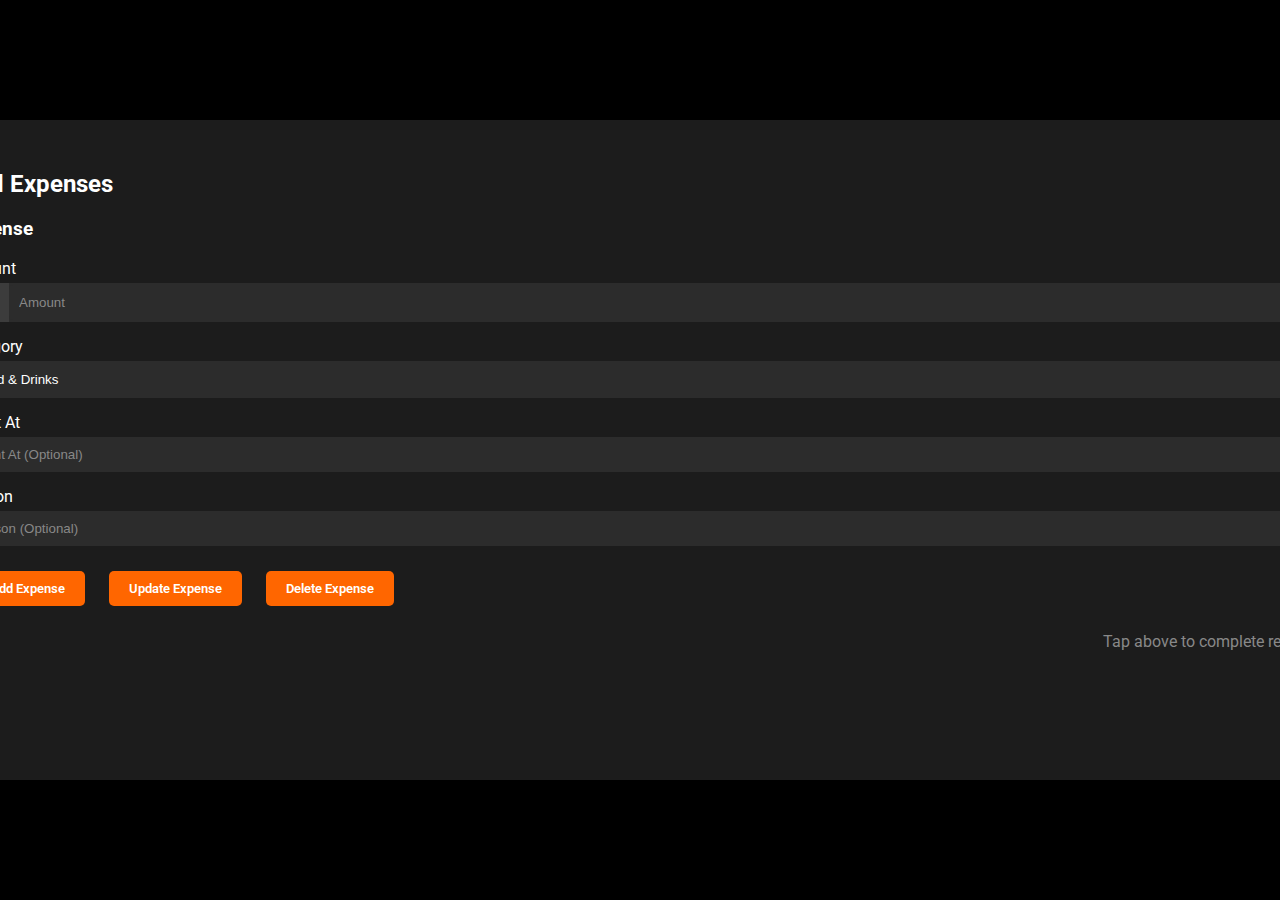
<file: addExpense/AddExpense.html>
<!DOCTYPE html>
<html lang="en">
<head>
    <meta charset="UTF-8">
    <meta name="viewport" content="width=device-width, initial-scale=1.0">
    <title>Add Transaction</title>
    <link rel="stylesheet" href="AddExpense.css">
</head>
<body>
    <div class="container">
        <div class="dialog">
            <h2>Add Expenses</h2>
            <h3>Expense</h3>
            <div class="form-group">
                <label for="amount">Amount</label>
                <div class="amount-input">
                    <span class="currency">LKR</span>
                    <input type="number" id="amount" placeholder="Amount" required>
                </div>
            </div>
            <div class="form-group">
                <label for="budget">Category</label>
                <select id="budget">
                    <option value="">Food & Drinks</option>
                    <option value="groceries">Shopping</option>
                    <option value="entertainment">Housing</option>
                    <option value="utilities">Transportation</option>
                    <option value="entertainment">Vehicle</option>
                    <option value="utilities">Life & Entertainment</option>
                    <option value="entertainment">Communication, PC</option>
                    <option value="utilities">Financial Expenses</option>
                    <option value="entertainment">Investments</option>
                    <option value="utilities">Income</option>
                </select>
            </div>
            
            <div class="form-group">
                  <label for="spent-at">Spent At</label>
                  <input type="text" id="spent-at" placeholder="Spent At (Optional)">
              </div>

            <div class="form-group">
                <label for="reason">Reason</label>
                <input type="text" id="reason" placeholder="Reason (Optional)">
            </div>
            <button class="add-transaction-btn" id="add-transaction-btn">Add Expense</button>
            <button class="add-transaction-btn" id="add-transaction-btn">Update Expense</button>
            <button class="add-transaction-btn" id="add-transaction-btn">Delete Expense</button>
            <p class="instruction">Tap above to complete request</p>
        </div>
    </div>

    <script>
      document.getElementById("add-transaction-btn").addEventListener("click", function() {
          // Show alert message
          alert("Expense Added");
      });
  </script>

</body>
</html>
</file>
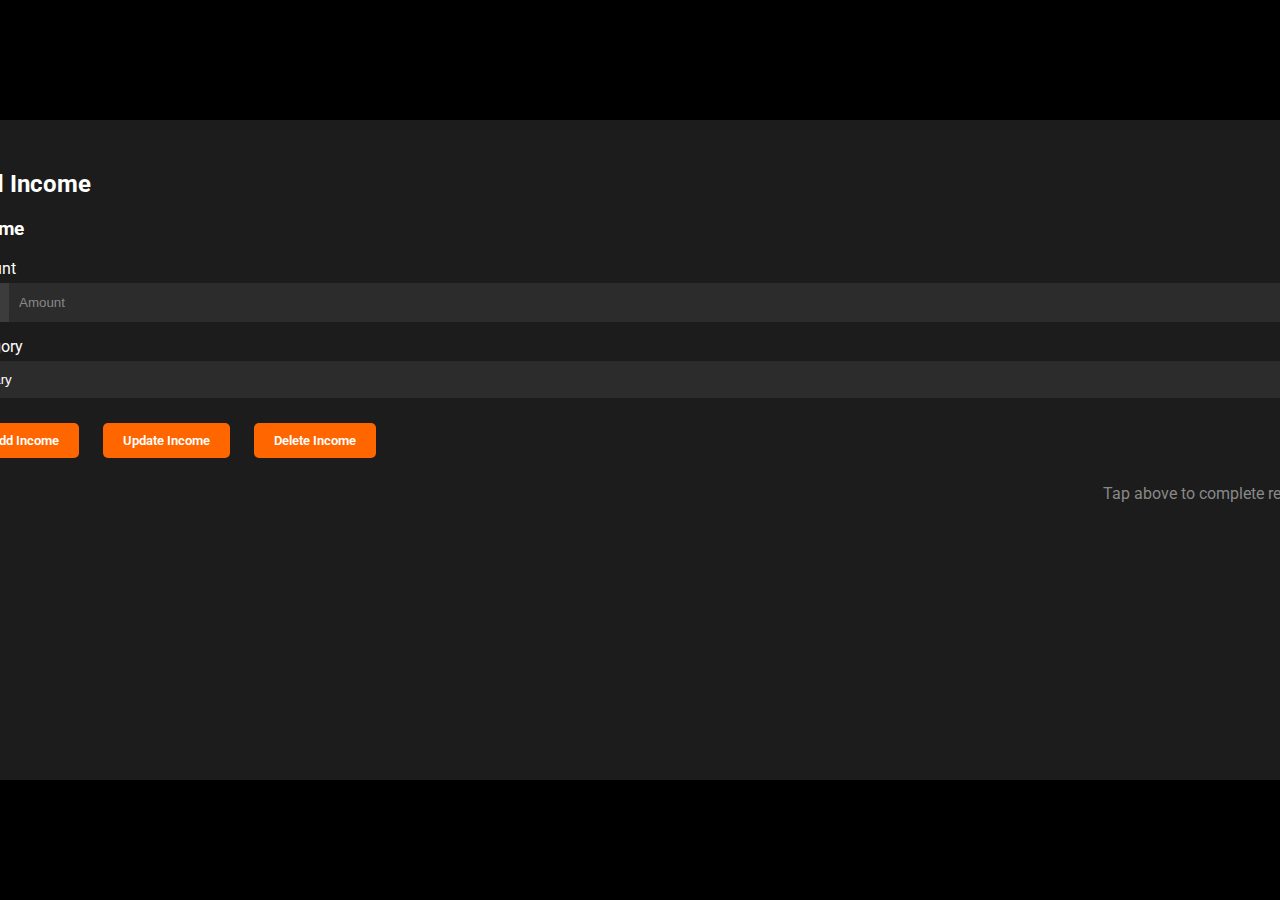
<file: addIncome/income.html>
<!DOCTYPE html>
<html lang="en">
<head>
    <meta charset="UTF-8">
    <meta name="viewport" content="width=device-width, initial-scale=1.0">
    <title>Add Transaction</title>
    <link rel="stylesheet" href="income.css">
</head>
<body>
    <div class="container">
        <div class="dialog">
            <h2>Add Income</h2>
            <h3>Income</h3>
            <div class="form-group">
                <label for="amount">Amount</label>
                <div class="amount-input">
                    <span class="currency">LKR</span>
                    <input type="number" id="amount" placeholder="Amount" required>
                </div>
            </div>
            <div class="form-group">
                <label for="budget">Category</label> 
                <select id="budget">
                    <option value="salary">Salary</option>
                    <option value="freelancing">Freelancing</option>
                    <option value="investment_returns">Investment Returns</option>
                    <option value="gifts">Gifts</option>
                    <option value="other">Other</option>
                    <option value="entertainment">Investments</option>
                    <option value="utilities">Income</option>
                    <optgroup label="Housing">
                        <option value="rent">Rent</option>
                        <option value="mortgage">Mortgage</option>
                    </optgroup>
                </select>
            </div>
            <button class="add-transaction-btn" id="add-transaction-btn">Add Income</button>
            <button class="add-transaction-btn" id="add-transaction-btn">Update Income</button>
            <button class="add-transaction-btn" id="add-transaction-btn">Delete Income</button>
            <p class="instruction">Tap above to complete request</p>
        </div>
    </div>

    <script>
      document.getElementById("add-transaction-btn").addEventListener("click", function() {
          // Show alert message 
          alert("Income Added");
      });
  </script>

</body>
</html>
</file>
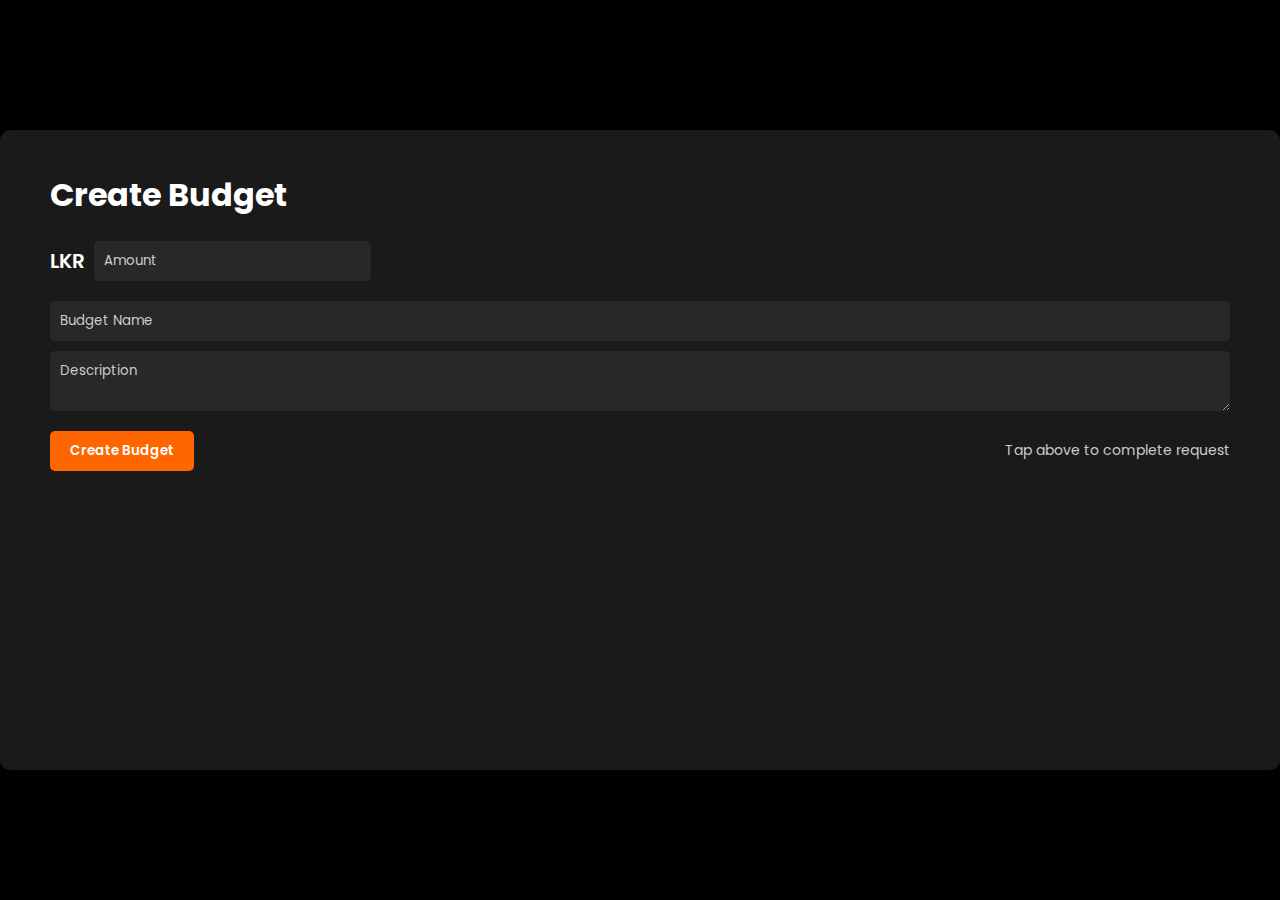
<file: createBudget/createBudget.html>
<!DOCTYPE html>
<html lang="en">
<head>
    <meta charset="UTF-8">
    <meta name="viewport" content="width=device-width, initial-scale=1.0">
    <title>Create Budget</title>
    <link rel="stylesheet" href="createBudget.css">
</head>
<body>
    <div class="modal">
      <h1>Create Budget</h1>
        <div class="modal-header">
            <span class="currency">LKR</span>
            <input type="text" placeholder="Amount" class="input-field">
        </div>
        <div class="modal-body">
            <input type="text" placeholder="Budget Name" class="input-field">
            <textarea placeholder="Description" class="input-field"></textarea>
        </div>
        <div class="modal-footer">
            <button class="btn" id="createBudgetBtn">Create Budget</button>
            <span class="note">Tap above to complete request</span>
        </div>
    </div>

    <script>
        document.getElementById("createBudgetBtn").addEventListener("click", function() {
            // Show alert message
            alert("Budget added");
        });
    </script>
</body>
</html>
</file>
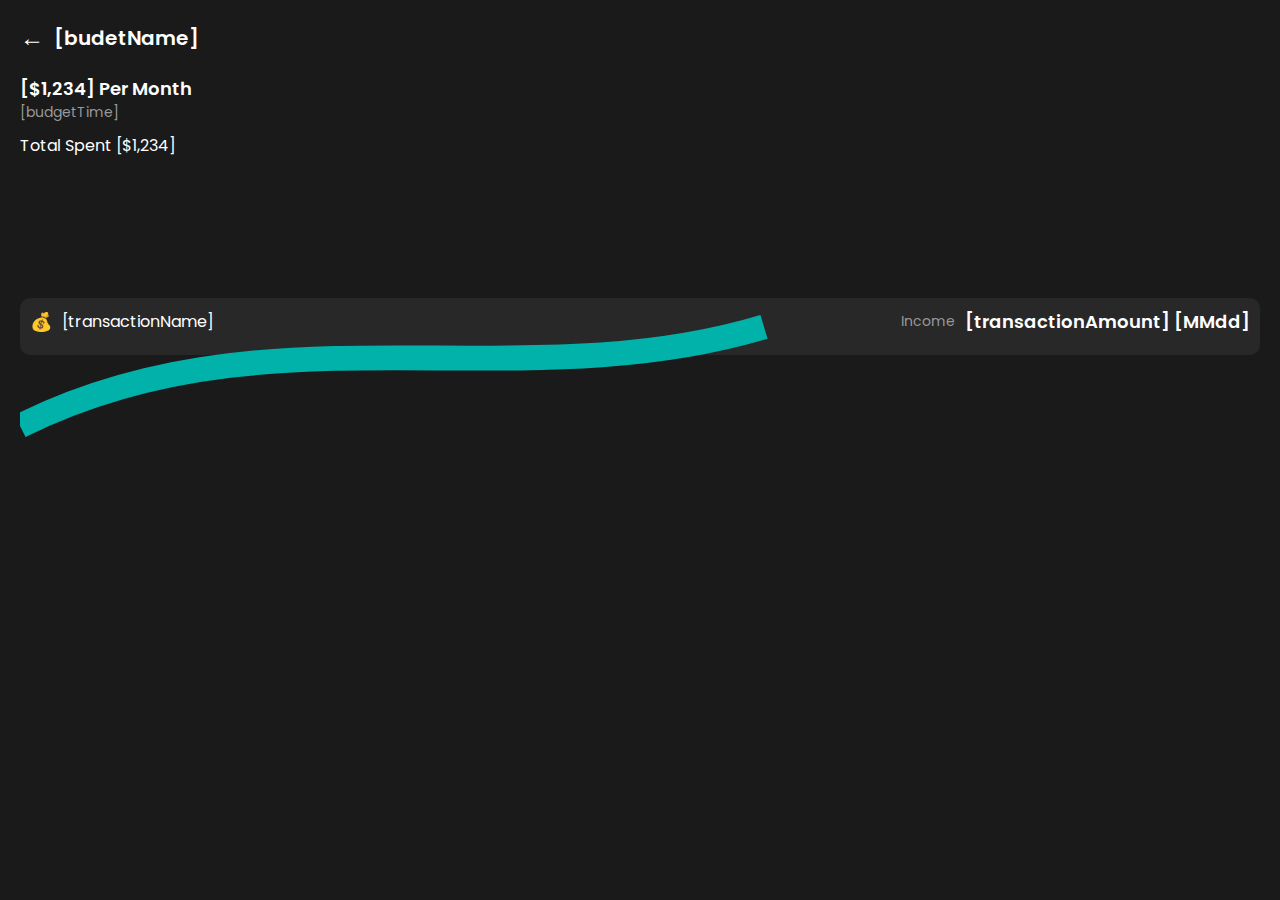
<file: details/details.html>
<!DOCTYPE html>
<html>
<head>
    <title>Budget Details</title>
    <link rel="stylesheet" href="details.css">
</head>
<body>
    <div class="container">
        <div class="header">
            <div class="back-button">&#8592;</div>
            <div class="title">[budetName]</div>
        </div>
        <div class="budget-info">
            <div class="amount">[$1,234] Per Month</div>
            <div class="time">[budgetTime]</div>
            <div class="total-spent">Total Spent [$1,234]</div>
        </div>
        <div class="chart">
            <svg viewBox="0 0 100 25">
                <path d="M0 20 C 20 10, 40 18, 60 12, 80 15, 100 20" fill="none" stroke="#00B2A9" stroke-width="2" />
            </svg>
        </div>
        <div class="transactions">
            <div class="transaction">
                <div class="icon">&#128176;</div>
                <div class="name">[transactionName]</div>
                <div class="type">Income</div>
                <div class="amount">[transactionAmount] [MMdd]</div>
            </div>
            <!-- Add more transaction divs here -->
        </div>
    </div>
</body>
</html>
</file>
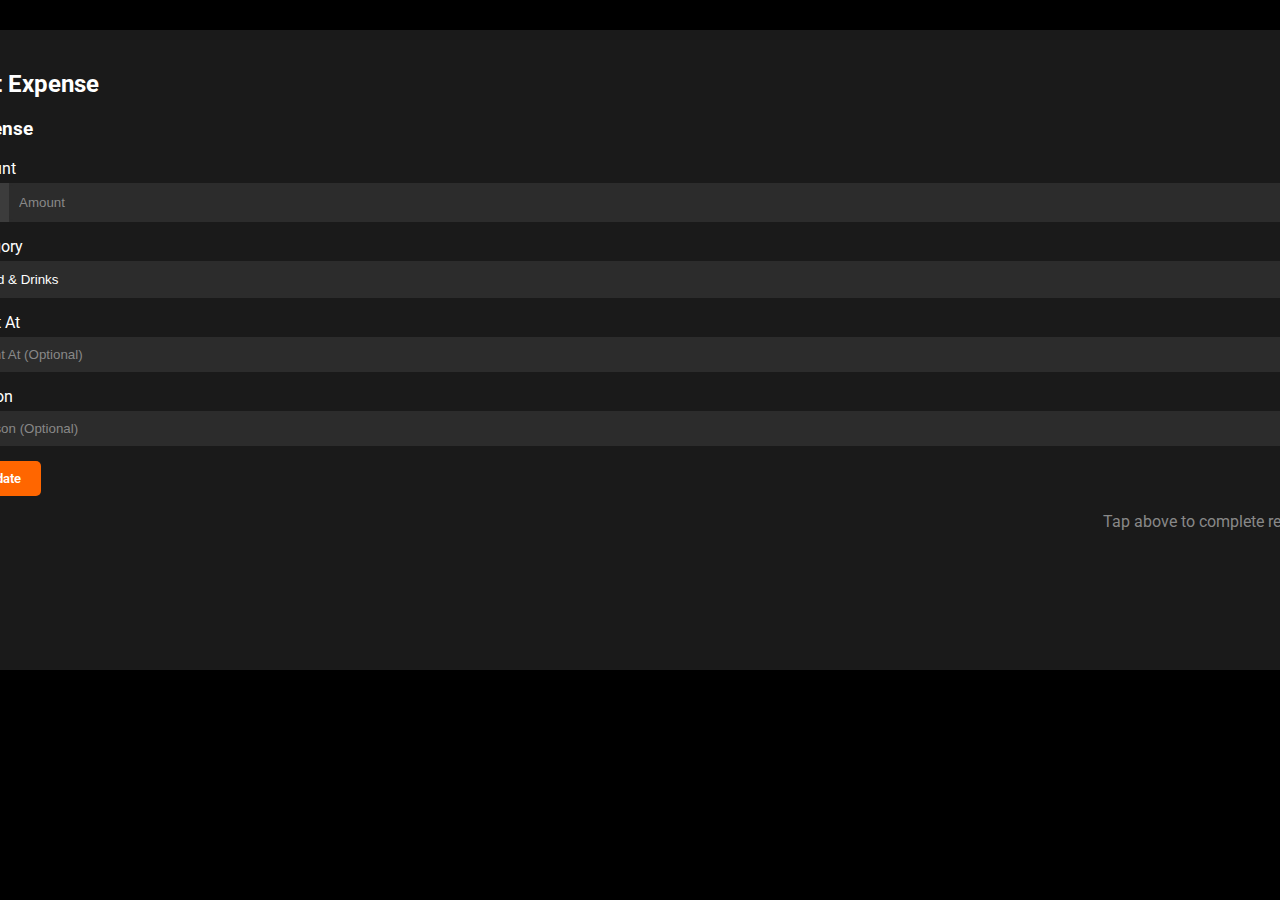
<file: editExpense/editExpense.html>
<!DOCTYPE html>
<html lang="en">
<head>
    <meta charset="UTF-8">
    <meta name="viewport" content="width=device-width, initial-scale=1.0">
    <title>Edit Expenses</title>
    <link rel="stylesheet" href="editExpense.css">
</head>
<body>
    <div class="container">
        <div class="dialog">
            <h2>Edit Expense</h2>
            <h3>Expense</h3>
            <div class="form-group">
                <label for="amount">Amount</label>
                <div class="amount-input">
                    <span class="currency">LKR</span>
                    <input type="number" id="amount" placeholder="Amount" required>
                </div>
            </div>
            <div class="form-group">
                <label for="budget">Category</label>
                <select id="budget">
                    <option value="">Food & Drinks</option>
                    <option value="groceries">Shopping</option>
                    <option value="entertainment">Housing</option>
                    <option value="utilities">Transportation</option>
                    <option value="entertainment">Vehicle</option>
                    <option value="utilities">Life & Entertainment</option>
                    <option value="entertainment">Communication, PC</option>
                    <option value="utilities">Financial Expenses</option>
                    <option value="entertainment">Investments</option>
                    <option value="utilities">Income</option>
                </select>
            </div>
            
            <div class="form-group">
                  <label for="spent-at">Spent At</label>
                  <input type="text" id="spent-at" placeholder="Spent At (Optional)">
              </div>

            <div class="form-group">
                <label for="reason">Reason</label>
                <input type="text" id="reason" placeholder="Reason (Optional)">
            </div>
            <button class="add-transaction-btn" id="add-transaction-btn">Update</button>
            <p class="instruction">Tap above to complete request</p>
        </div>
    </div>

    <script>
      document.getElementById("add-transaction-btn").addEventListener("click", function() {
          // Show alert message
          alert("Expense Added");
      });
  </script>

</body>
</html>
</file>
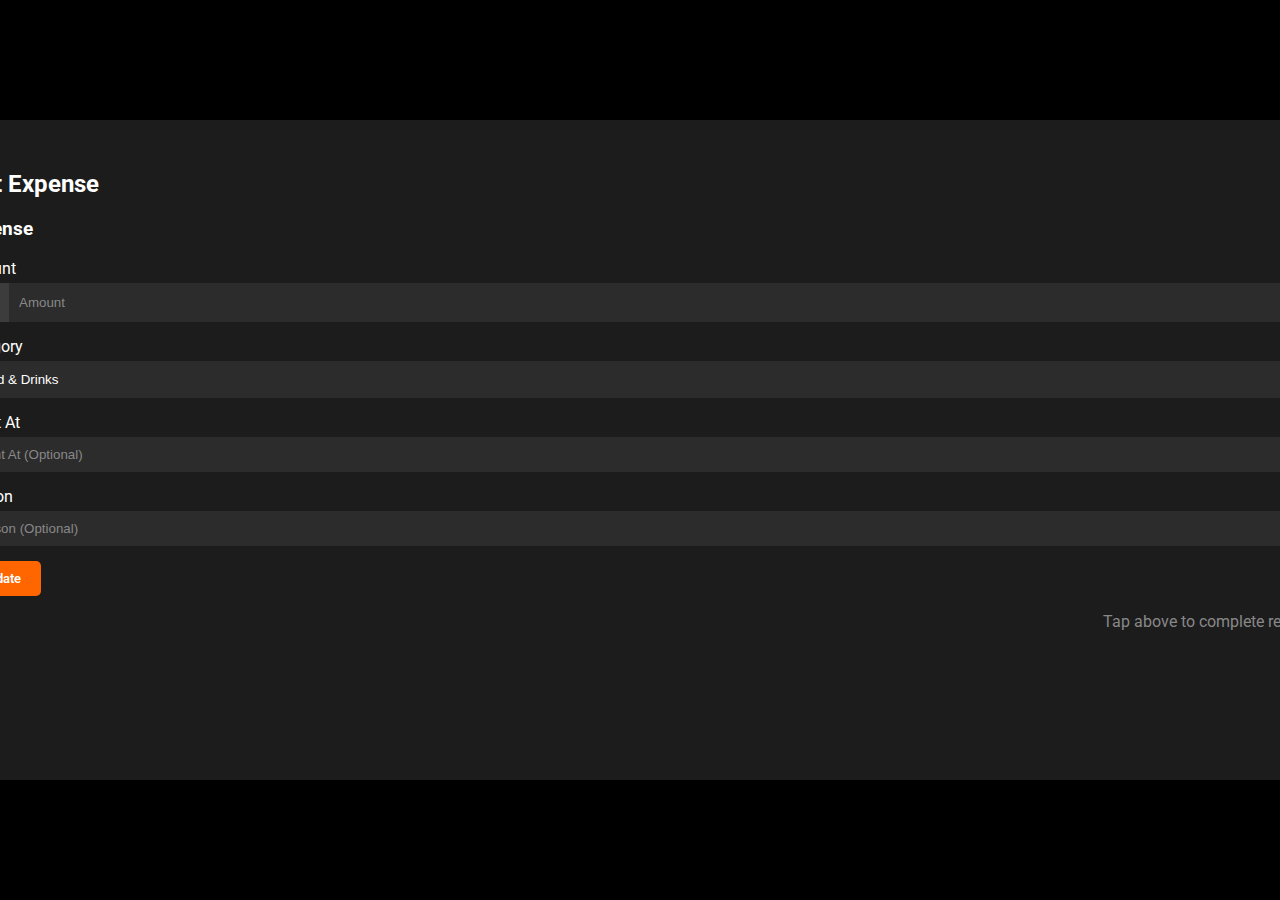
<file: editIncome/editIncome.html>
<!DOCTYPE html>
<html lang="en">
<head>
    <meta charset="UTF-8">
    <meta name="viewport" content="width=device-width, initial-scale=1.0">
    <title>Edit Expenses</title>
    <link rel="stylesheet" href="editIncome.css">
</head>
<body>
    <div class="container">
        <div class="dialog">
            <h2>Edit Expense</h2>
            <h3>Expense</h3>
            <div class="form-group">
                <label for="amount">Amount</label>
                <div class="amount-input">
                    <span class="currency">LKR</span>
                    <input type="number" id="amount" placeholder="Amount" required>
                </div>
            </div>
            <div class="form-group">
                <label for="budget">Category</label>
                <select id="budget">
                    <option value="">Food & Drinks</option>
                    <option value="groceries">Shopping</option>
                    <option value="entertainment">Housing</option>
                    <option value="utilities">Transportation</option>
                    <option value="entertainment">Vehicle</option>
                    <option value="utilities">Life & Entertainment</option>
                    <option value="entertainment">Communication, PC</option>
                    <option value="utilities">Financial Expenses</option>
                    <option value="entertainment">Investments</option>
                    <option value="utilities">Income</option>
                </select>
            </div>
            
            <div class="form-group">
                  <label for="spent-at">Spent At</label>
                  <input type="text" id="spent-at" placeholder="Spent At (Optional)">
              </div>

            <div class="form-group">
                <label for="reason">Reason</label>
                <input type="text" id="reason" placeholder="Reason (Optional)">
            </div>
            <button class="add-transaction-btn" id="add-transaction-btn">Update</button>
            <p class="instruction">Tap above to complete request</p>
        </div>
    </div>

    <script>
      document.getElementById("add-transaction-btn").addEventListener("click", function() {
          // Show alert message
          alert("Expense Added");
      });
  </script>

</body>
</html>
</file>
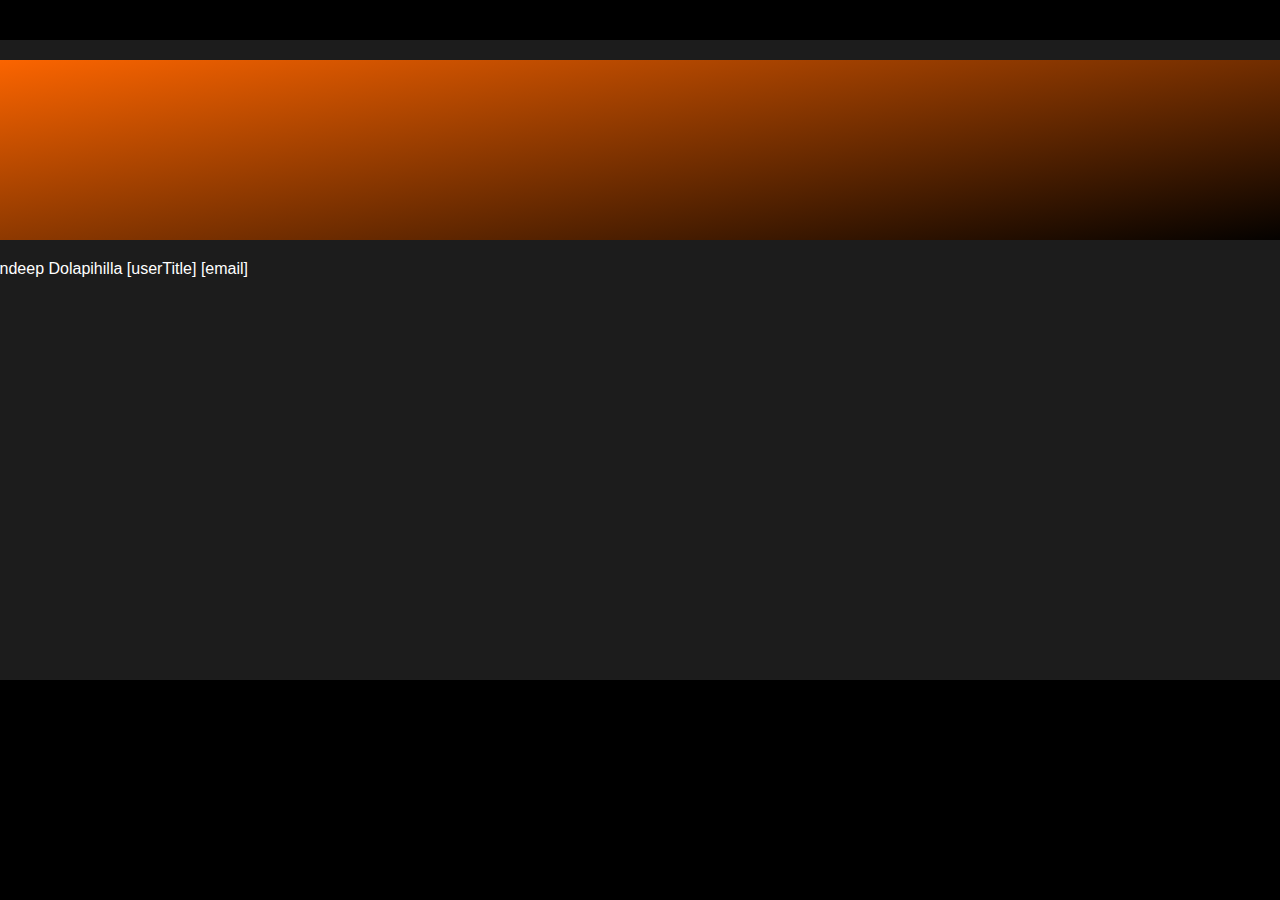
<file: Profile/profile.html>
<!DOCTYPE html>
<html lang="en">
<head>
  <meta charset="UTF-8">
  <meta name="viewport" content="width=device-width, initial-scale=1.0">
  <title>Profile</title>
  <link rel="stylesheet" href="profile.css">
</head>
<body>
  <div class="container">
    <div class="dialog">
      <div class="dialog-section">
        
      </div> 
      <div class="new-divided-section">
        <span>Sandeep Dolapihilla</span>
        <span>[userTitle] [email]</span>
      </div>
    </div>
  </div>
</body>
</html>
</file>
<file: addExpense/AddExpense.css>
@import url('https://fonts.googleapis.com/css2?family=Roboto:wght@400;500&display=swap');

body {
    font-family: 'Roboto', sans-serif;
    background-color: #000;
    color: #fff;
    margin: 0;
    padding: 0;
    display: flex;
    justify-content: center;
    align-items: center;
    min-height: 100vh;
}

.container {
    padding: 20px;
    box-sizing: border-box;
    display: flex;
    flex-direction: row; /* Arrange items in a row */
    justify-content: center; /* Align items horizontally in the center */
    flex-wrap: wrap; /* Wrap items to the next row if necessary */
}

.dialog {
    background-color: #1c1c1c; 
    padding: 30px;
    border-radius: 8px;
    box-shadow: 0 0 20px rgba(0, 0, 0, 0.2);
    width: 85rem;
    height: 600px;
}

h2 {
    text-align: left;
    margin-bottom: 20px;
}

.form-group {
    margin-bottom: 15px;
}

label {
    display: block;
    margin-bottom: 5px;
}

input,
select {
    width: 100%;
    padding: 10px;
    border: none;
    border-radius: 4px;
    background-color: #2c2c2c;
    color: #fff;
    box-sizing: border-box;
}

input::placeholder {
    color: #888;
}

.amount-input {
    display: flex;
    align-items: center;
    background-color: #2c2c2c;
    border-radius: 4px;
}

.amount-input .currency {
    padding: 10px;
    background-color: #3c3c3c;
    border-top-left-radius: 4px;
    border-bottom-left-radius: 4px;
}

.amount-input input {
    border-top-right-radius: 4px;
    border-bottom-right-radius: 4px;
}

.add-transaction-btn {
    background-color: #ff6600;
    color: #fff;
    border: none;
    padding: 10px 20px;
    border-radius: 5px;
    font-family: inherit;
    font-weight: 600;
    cursor: pointer;
    transition: background-color 0.3s ease;
    margin: 10px; /* Adjust margin to add space between buttons */
}

.add-transaction-btn:hover {
    background-color: #ff9a57;
}

.instruction {
    text-align: end;
    color: #888;
}
</file>
<file: addIncome/income.css>
@import url('https://fonts.googleapis.com/css2?family=Roboto:wght@400;500&display=swap');

body {
    font-family: 'Roboto', sans-serif;
    background-color: #000;
    color: #fff;
    margin: 0;
    padding: 0;
    display: flex;
    justify-content: center;
    align-items: center;
    min-height: 100vh;
}

.container {
    padding: 20px;
    box-sizing: border-box;
    display: flex;
    flex-direction: row; /* Arrange items in a row */
    justify-content: center; /* Align items horizontally in the center */
    flex-wrap: wrap; /* Wrap items to the next row if necessary */
}

.dialog {
    background-color: #1c1c1c;
    padding: 30px;
    border-radius: 8px;
    box-shadow: 0 0 20px rgba(0, 0, 0, 0.2);
    width: 85rem;
    height: 600px;
}

h2 {
    text-align: left;
    margin-bottom: 20px;
}

.form-group {
    margin-bottom: 15px;
}

label {
    display: block;
    margin-bottom: 5px;
}

input,
select {
    width: 100%;
    padding: 10px;
    border: none;
    border-radius: 4px;
    background-color: #2c2c2c;
    color: #fff;
    box-sizing: border-box;
}

input::placeholder {
    color: #888;
}

.amount-input {
    display: flex;
    align-items: center;
    background-color: #2c2c2c;
    border-radius: 4px;
}

.amount-input .currency {
    padding: 10px;
    background-color: #3c3c3c;
    border-top-left-radius: 4px;
    border-bottom-left-radius: 4px;
}

.amount-input input {
    border-top-right-radius: 4px;
    border-bottom-right-radius: 4px;
}

.add-transaction-btn {
    background-color: #ff6600;
    color: #fff;
    border: none;
    padding: 10px 20px;
    border-radius: 5px;
    font-family: inherit;
    font-weight: 600;
    cursor: pointer;
    transition: background-color 0.3s ease;
    margin: 10px; /* Adjust margin to add space between buttons */
}

.add-transaction-btn:hover {
    background-color: #ff9a57;
}

.instruction {
    text-align: end;
    color: #888;
}
</file>
<file: createBudget/createBudget.css>
@import url('https://fonts.googleapis.com/css2?family=Poppins:wght@400;600&display=swap');

body {
    font-family: 'Poppins', sans-serif;
    background-color: #000;
    color: #fff;
    display: flex;
    justify-content: center;
    align-items: center;
    height: 100vh;
    margin: 0;
}

.modal {
    background-color: #1a1a1a;
    border-radius: 10px;
    padding: 20px 50px;
    height: 600px;
    width: 85rem;
    align-items: center;
}

.modal-header {
    display: flex;
    align-items: center;
    margin-bottom: 20px;
    
}

.currency {
    font-size: 20px;
    font-weight: 600;
    margin-right: 10px;
}

.label {
    font-size: 16px;
    color: #ccc;
}

.modal-body {
    display: flex;
    flex-direction: column;
    gap: 10px;
    margin-bottom: 20px;
}

.input-field {
    background-color: #282828;
    color: #fff;
    border: none;
    padding: 10px;
    border-radius: 5px;
    font-family: inherit;
}

.input-field::placeholder {
    color: #ccc;
}

.modal-footer {
    display: flex;
    justify-content: space-between;
    align-items: center;
}

.btn {
    background-color: #ff6600;
    color: #fff;
    border: none;
    padding: 10px 20px;
    border-radius: 5px;
    font-family: inherit;
    font-weight: 600;
    cursor: pointer;
    display: flex;
    transition: background-color 0.3s ease;
    
    
}

.btn:hover{
      background-color: #ff9a57;
}

.note {
    font-size: 14px;
    color: #ccc;
}
</file>
<file: details/details.css>
@import url('https://fonts.googleapis.com/css2?family=Poppins:wght@400;600&display=swap');

body {
    font-family: 'Poppins', sans-serif;
    background-color: #1a1a1a;
    color: #fff;
    margin: 0;
    padding: 0;
}

.container {
    padding: 20px;
}

.header {
    display: flex;
    align-items: center;
    margin-bottom: 20px;
}

.back-button {
    font-size: 24px;
    cursor: pointer;
    margin-right: 10px;
}

.title {
    font-size: 20px;
    font-weight: 600;
}

.budget-info {
    margin-bottom: 20px;
}

.amount {
    font-size: 18px;
    font-weight: 600;
}

.time {
    font-size: 14px;
    color: #999;
}

.total-spent {
    font-size: 16px;
    margin-top: 10px;
}

.chart {
    height: 100px;
    margin-bottom: 20px;
}

.transactions {
    background-color: #282828;
    padding: 10px;
    border-radius: 10px;
}

.transaction {
    display: flex;
    align-items: center;
    margin-bottom: 10px;
}

.icon {
    font-size: 18px;
    margin-right: 10px;
    color: #00B2A9;
}

.name {
    flex-grow: 1;
    margin-right: 10px;
}

.type {
    font-size: 14px;
    color: #999;
    margin-right: 10px;
}

.amount {
    font-weight: 600;
}
</file>
<file: editExpense/editExpense.css>
@import url('https://fonts.googleapis.com/css2?family=Roboto:wght@400;500&display=swap');

body {
    font-family: 'Roboto', sans-serif;
    background-color: #000;
    color: #fff;
    margin: 0;
    padding: 0;
    display: flex;
    justify-content: center;
    align-items: center;
    
}

.container {
   /* height: 600px;
    width: 85rem;
    display: flex;
    padding: 20px;
    box-sizing: border-box;*/

    padding: 30px;
}

.dialog {
    /*background-color: #1c1c1c;
    padding: 20px;
    
    border-radius: 8px;
    box-shadow: 0 0 20px rgba(0, 0, 0, 0.2);
    width: 80rem;
    height: 600px;*/
    background-color: #1a1a1a;
    border-radius: 10px;
    padding: 20px 50px;
    
    height: 600px;
    width: 85rem;
    align-items: center;
}

h2 {
    text-align: left;
    margin-bottom: 20px;
}

.form-group {
    margin-bottom: 15px;
}

label {
    display: block;
    margin-bottom: 5px;
}

input,
select {
    width: 100%;
    padding: 10px;
    border: none;
    border-radius: 4px;
    background-color: #2c2c2c;
    color: #fff;
    box-sizing: border-box;
}

input::placeholder {
    color: #888;
}

.amount-input {
    display: flex;
    align-items: center;
    background-color: #2c2c2c;
    border-radius: 4px;
}

.amount-input .currency {
    padding: 10px;
    background-color: #3c3c3c;
    border-top-left-radius: 4px;
    border-bottom-left-radius: 4px;
}

.amount-input input {
    border-top-right-radius: 4px;
    border-bottom-right-radius: 4px;
}

.add-transaction-btn {
      background-color: #ff6600;
      color: #fff;
      border: none;
      padding: 10px 20px;
      border-radius: 5px;
      font-family: inherit;
      font-weight: 600;
      cursor: pointer;
      display: flex;
      transition: background-color 0.3s ease;
      /*width: 100%;
    padding: 10px;
    border: none;
    border-radius: 4px;
    background-color: #ff6600;
    color: #fff;
    font-weight: 500;
    cursor: pointer;
    transition: background-color 0.3s ease;
    margin-bottom: 10px;*/
}

.add-transaction-btn:hover {
    background-color: #ff9a57;
}

.instruction {
    text-align: end;
    color: #888;
}

.create-budget-box {
      background-color: #00B2A9;
      color: #FFFFFF;
      padding: 10px;
      text-align: center;
      height: 200px;
  }
</file>
<file: editIncome/editIncome.css>
@import url('https://fonts.googleapis.com/css2?family=Roboto:wght@400;500&display=swap');

body {
    font-family: 'Roboto', sans-serif;
    background-color: #000;
    color: #fff;
    margin: 0;
    padding: 0;
    display: flex;
    justify-content: center;
    align-items: center;
    min-height: 100vh;
}

.container {
    box-sizing: border-box;
    align-items: center;
}

.dialog {
    background-color: #1c1c1c;
    padding: 30px;
    border-radius: 8px;
    box-shadow: 0 0 20px rgba(0, 0, 0, 0.2);
    width: 85rem;
    height: 600px;
}

h2 {
    text-align: left;
    margin-bottom: 20px;
}

.form-group {
    margin-bottom: 15px;
}

label {
    display: block;
    margin-bottom: 5px;
}

input,
select {
    width: 100%;
    padding: 10px;
    border: none;
    border-radius: 4px;
    background-color: #2c2c2c;
    color: #fff;
    box-sizing: border-box;
}

input::placeholder {
    color: #888;
}

.amount-input {
    display: flex;
    align-items: center;
    background-color: #2c2c2c;
    border-radius: 4px;
}

.amount-input .currency {
    padding: 10px;
    background-color: #3c3c3c;
    border-top-left-radius: 4px;
    border-bottom-left-radius: 4px;
}

.amount-input input {
    border-top-right-radius: 4px;
    border-bottom-right-radius: 4px;
}

.add-transaction-btn {
      background-color: #ff6600;
      color: #fff;
      border: none;
      padding: 10px 20px;
      border-radius: 5px;
      font-family: inherit;
      font-weight: 600;
      cursor: pointer;
      display: flex;
      transition: background-color 0.3s ease;
      /*width: 100%;
    padding: 10px;
    border: none;
    border-radius: 4px;
    background-color: #ff6600;
    color: #fff;
    font-weight: 500;
    cursor: pointer;
    transition: background-color 0.3s ease;
    margin-bottom: 10px;*/
}

.add-transaction-btn:hover {
    background-color: #ff9a57;
}

.instruction {
    text-align: end;
    color: #888;
}

.create-budget-box {
      background-color: #00B2A9;
      color: #FFFFFF;
      padding: 10px;
      text-align: center;
      height: 200px;
  }
</file>
<file: Profile/profile.css>
body {
    font-family: 'Roboto', sans-serif;
    background-color: #000;
    color: #fff;
    margin: 0;
    padding: 0;
    display: flex;
    justify-content: center;
    align-items: center;
}

.container {
      box-sizing: border-box;
      align-items: center;
      padding-top: 40px;
}
  
.dialog {
      background-color: #1c1c1c;
      padding: 20px;
      border-radius: 8px;
      box-shadow: 0 0 20px rgba(0, 0, 0, 0.2);
      width: 85rem;
      height: 600px;
}

.section{
      background-color: orange;
}

.dialog-section {
      flex: 2; /* Set 2/3 of the area for the dialog section */
      background: linear-gradient(170deg, #ff6600, black);
      color: #fff; /* Default text color */
      padding: 90px; /* Add some padding for content */
    }

    .new-divided-section {
      flex: 1; /* Set 1/3 of the area for the new divided section */
     /* Orange background color */
      padding: 20px; /* Add some padding for content */
    }
</file>
